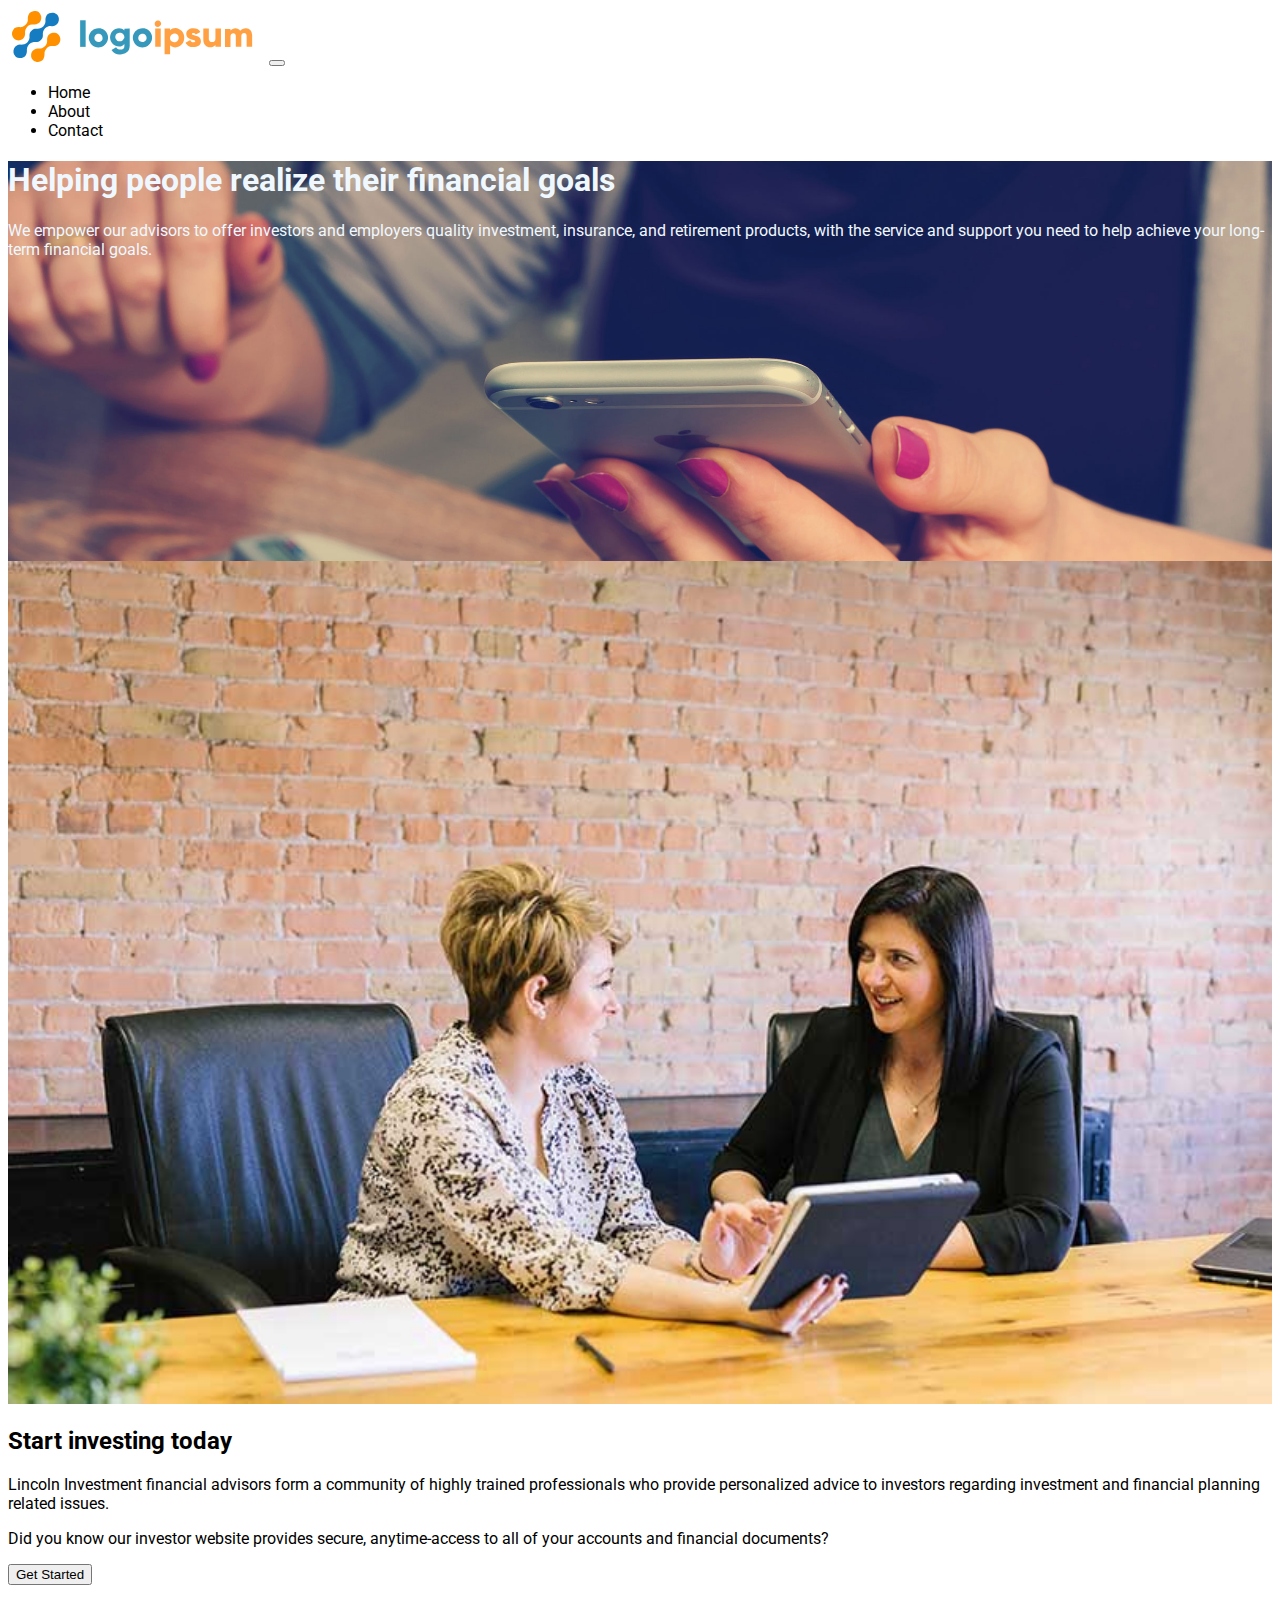
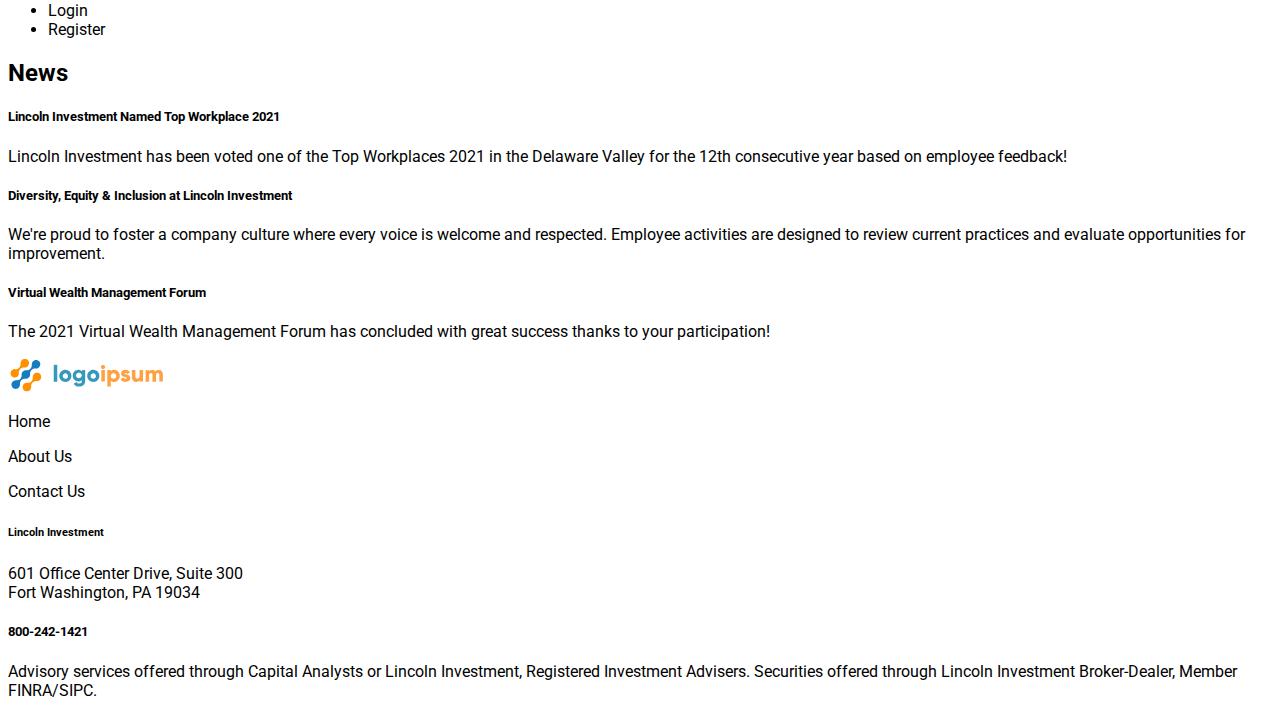
<file: index.html>
<!doctype html>
<html lang="en" class="h-100">

<head>
  <meta charset="utf-8">
  <meta name="viewport" content="width=device-width, initial-scale=1">
  <title>Lincoln Investment UI Test - Home</title>
  <link href="https://cdn.jsdelivr.net/npm/bootstrap@5.2.0-beta1/dist/css/bootstrap.min.css" rel="stylesheet"
    integrity="sha384-0evHe/X+R7YkIZDRvuzKMRqM+OrBnVFBL6DOitfPri4tjfHxaWutUpFmBp4vmVor" crossorigin="anonymous">
  <link rel="stylesheet" href="assets/css/styles.css">
</head>

<body class="d-flex flex-column h-100">

  <app-header></app-header>

  <div class="container-fluid homebackground">
    <div class="row align-items-start p-3">
      <div class="col-sm-8">
        <h1>Helping people realize their financial goals </h1>
        <p>We empower our advisors to offer investors and employers quality investment, insurance, and retirement
          products, with the service and support you need to help achieve your long-term financial goals.</p>
      </div>
      <div class="col-sm-4">
      </div>
    </div>
  </div>
  <div class="container">
    <div class="row">
      <div class="col-md-4 mt-5"><img class="page-image" src="assets/images/home-tn.jpg"></div>
      <div class="col-md-8 mt-5">
        <h2>Start investing today</h2>
        <p>Lincoln Investment financial advisors form a community of highly trained professionals who provide
          personalized
          advice
          to investors regarding investment and financial planning related issues.</p>
        <p>Did you know our investor website provides secure, anytime-access to all of your accounts and financial
          documents?
        </p>
        <div class="dropdown">
          <button class="btn btn-secondary dropdown-toggle" type="button" id="dropdownMenuButton1"
            data-bs-toggle="dropdown" aria-expanded="false">
            Get Started
          </button>
          <ul class="dropdown-menu" aria-labelledby="dropdownMenuButton1">
            <li><a class="dropdown-item" href="#">Login</a></li>
            <li><a class="dropdown-item" href="#">Register</a></li>
          </ul>
        </div>
      </div>
    </div>
    <div class="row">
      <div class="col-sm-12 mt-5">
        <h2>News</h2>
      </div>
    </div>
    <div class="row mb-5">
      <div class="col-md-4 d-flex mb-3">
        <div class="card">
          <div class="card-body">
            <h5 class="card-title">Lincoln Investment Named Top Workplace 2021</h5>
            <p class="card-text">Lincoln Investment has been voted one of the Top Workplaces 2021 in the Delaware Valley
              for the 12th
              consecutive year based on employee feedback!</p>
          </div>
        </div>
      </div>
      <div class="col-md-4 d-flex mb-3">
        <div class="card">
          <div class="card-body">
            <h5 class="card-title">Diversity, Equity & Inclusion at Lincoln Investment</h5>
            <p class="card-text">We're proud to foster a company culture where every voice is welcome and respected.
              Employee activities are
              designed to review current practices and evaluate opportunities for improvement.</p>
          </div>
        </div>
      </div>
      <div class="col-md-4 d-flex mb-3">
        <div class="card">
          <div class="card-body">
            <h5 class="card-title">Virtual Wealth Management Forum</h5>
            <p class="card-text">The 2021 Virtual Wealth Management Forum has concluded with great success thanks to
              your participation!</p>
          </div>
        </div>
      </div>
    </div>
  </div>

  <app-footer></app-footer>

  <script src="custom-elements.js"></script>
  <script src="https://cdn.jsdelivr.net/npm/bootstrap@5.0.2/dist/js/bootstrap.bundle.min.js"
    integrity="sha384-MrcW6ZMFYlzcLA8Nl+NtUVF0sA7MsXsP1UyJoMp4YLEuNSfAP+JcXn/tWtIaxVXM"
    crossorigin="anonymous"></script>
</body>

</html>
</file>
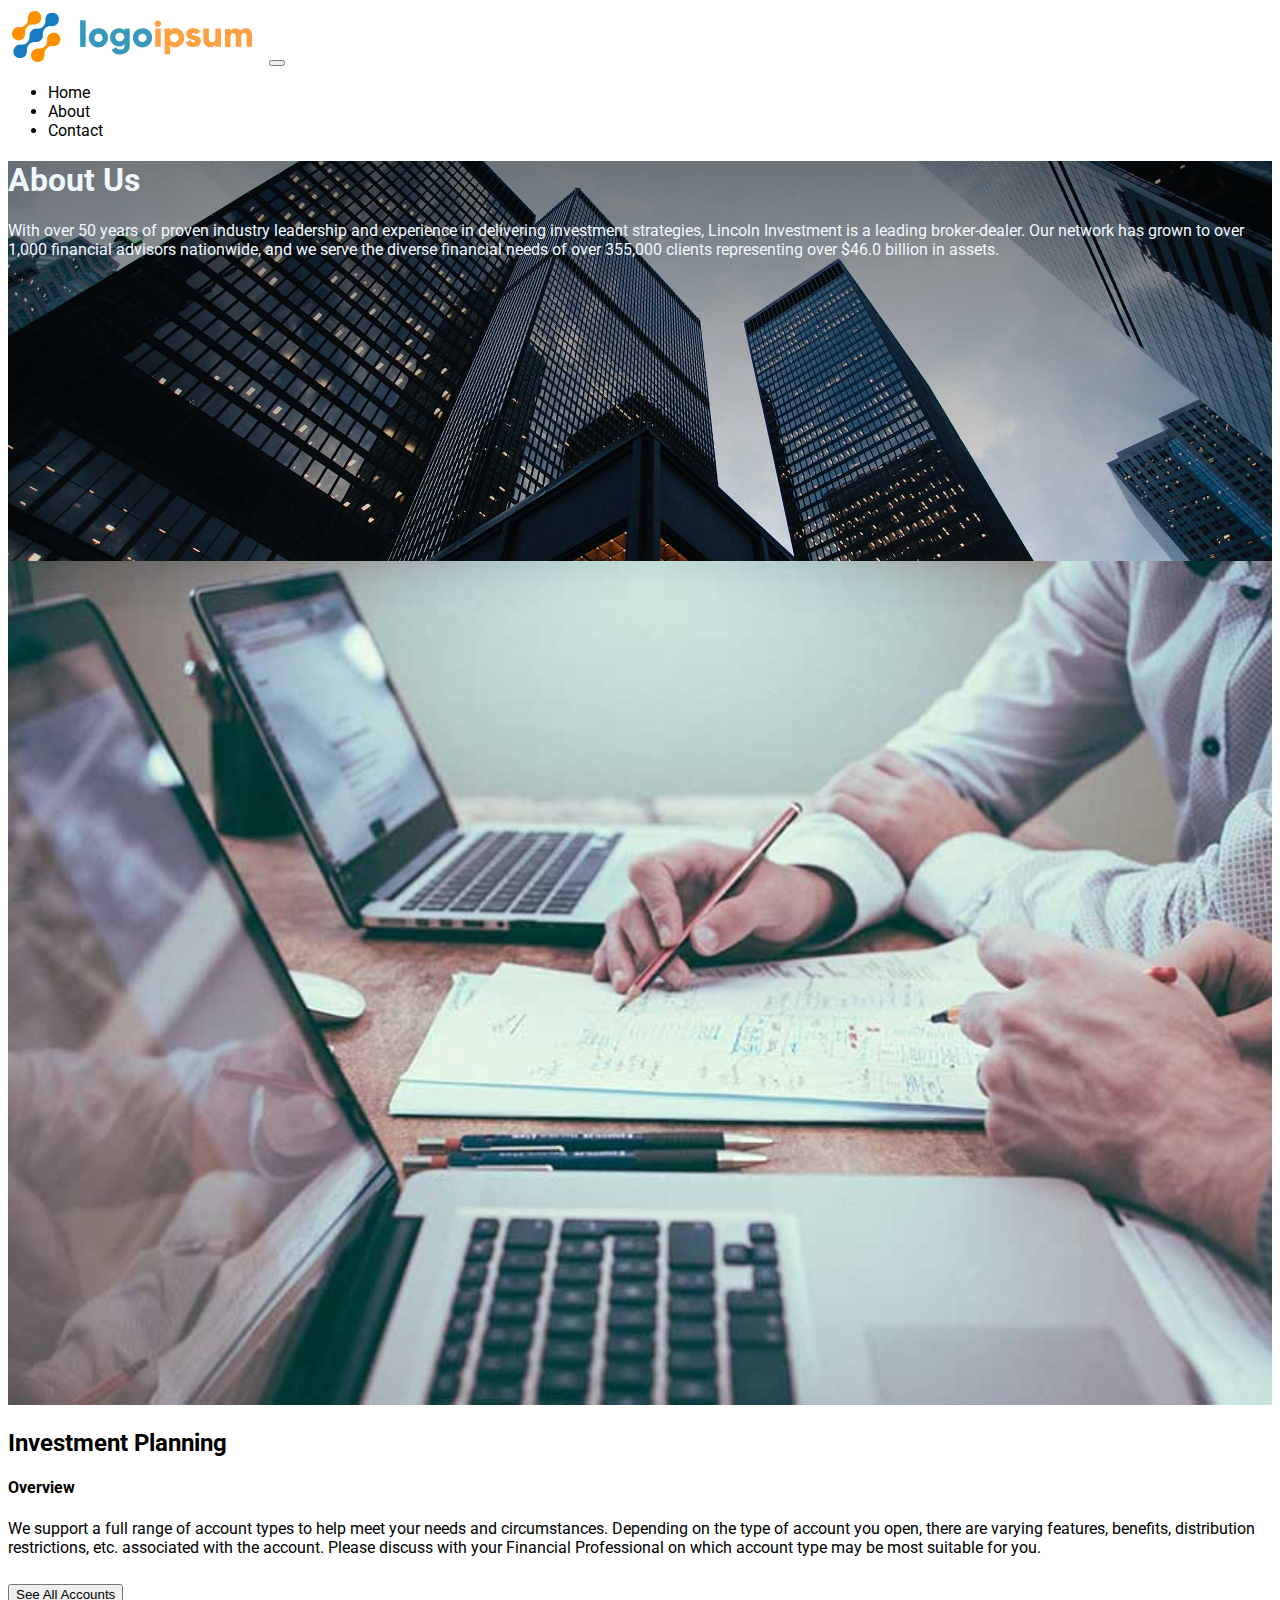
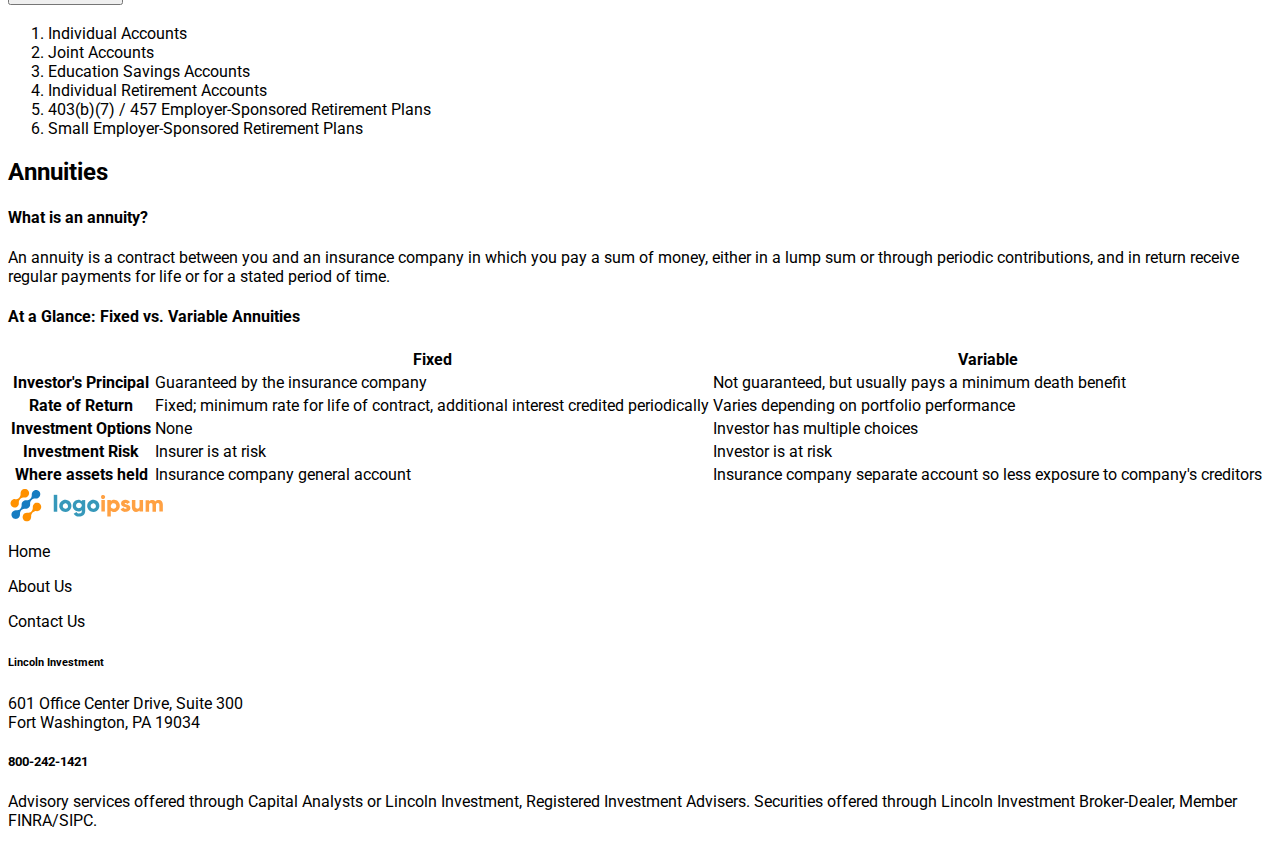
<file: about.html>
<!doctype html>
<html lang="en">

<head>
  <meta charset="utf-8">
  <meta name="viewport" content="width=device-width, initial-scale=1">
  <title>Lincoln Investment UI Test - About</title>
  <link href="https://cdn.jsdelivr.net/npm/bootstrap@5.2.0-beta1/dist/css/bootstrap.min.css" rel="stylesheet"
    integrity="sha384-0evHe/X+R7YkIZDRvuzKMRqM+OrBnVFBL6DOitfPri4tjfHxaWutUpFmBp4vmVor" crossorigin="anonymous">
  <link rel="stylesheet" href="assets/css/styles.css">
</head>


<body>

  <app-header></app-header>

  <div class="container-fluid aboutbackground">
    <div class="row align-items-start p-3">
      <div class="col-sm-8">
        <h1>About Us </h1>
        <p>With over 50 years of proven industry leadership and experience in delivering investment strategies, Lincoln
          Investment is a leading broker-dealer. Our network has grown to over 1,000 financial advisors nationwide, and
          we serve
          the diverse financial needs of over 355,000 clients representing over $46.0 billion in assets.</p>
      </div>
      <div class="col-sm-4">
      </div>
    </div>
  </div>
  <div class="container">
    <div class="row">
      <div class="col-md-4 mt-5"><img class="page-image" src="assets/images/about-tn.jpg"></div>
      <div class="col-md-8 mt-5">

        <h2>Investment Planning</h2>
        <h4>Overview</h4>
        <p>We support a full range of account types to help meet your needs and circumstances. Depending on the type of
          account you open, there are varying features, benefits, distribution restrictions, etc. associated with the
          account. Please discuss with your Financial Professional on which account type may be most suitable for you.
        </p>

        <div class="accordion" id="accordionExample">
          <div class="accordion-item">
            <h2 class="accordion-header" id="headingOne">
              <button class="accordion-button" type="button" data-bs-toggle="collapse" data-bs-target="#collapseOne"
                aria-expanded="true" aria-controls="collapseOne">
                See All Accounts
              </button>
            </h2>
            <div id="collapseOne" class="accordion-collapse collapse" aria-labelledby="headingOne"
              data-bs-parent="#accordionExample">
              <div class="accordion-body">
                <ol>
                  <li>Individual Accounts</li>
                  <li>Joint Accounts</li>
                  <li>Education Savings Accounts</li>
                  <li>Individual Retirement Accounts</li>
                  <li>403(b)(7) / 457 Employer-Sponsored Retirement Plans</li>
                  <li>Small Employer-Sponsored Retirement Plans</li>
                </ol>
              </div>
            </div>
          </div>
        </div>
      </div>
    </div>
    <div class="row mt-5">
      <div class="col">
        <h2>Annuities</h2>
        <h4>What is an annuity?</h4>
        <p>An annuity is a contract between you and an insurance company in which you pay a sum of money, either in a
          lump sum or through periodic contributions, and in return receive regular payments for life or for a stated
          period of time.
        </p>
      </div>
    </div>
    <div class="row mt-5">
      <div class="col">
        <h4>At a Glance: Fixed vs. Variable Annuities</h4>
      </div>
    </div>

    <table class="table">
      <thead>
        <tr>
          <th scope="col"></th>
          <th scope="col">Fixed</th>
          <th scope="col">Variable</th>
        </tr>
      </thead>
      <tbody>
        <tr>
          <th scope="row">Investor's Principal</th>
          <td>Guaranteed by the insurance company</td>
          <td>Not guaranteed, but usually pays a minimum death benefit</td>
        </tr>
        <tr>
          <th scope="row">Rate of Return</th>
          <td>Fixed; minimum rate for life of contract, additional interest credited periodically</td>
          <td>Varies depending on portfolio performance</td>
        </tr>
        <tr>
          <th scope="row">Investment Options</th>
          <td>None</td>
          <td>Investor has multiple choices</td>
        </tr>
        <tr>
          <th scope="row">Investment Risk</th>
          <td>Insurer is at risk</td>
          <td>Investor is at risk</td>
        </tr>
        <tr>
          <th scope="row">Where assets held</th>
          <td>Insurance company general account</td>
          <td>Insurance company separate account so less exposure to company's creditors</td>
        </tr>
      </tbody>
    </table>
  </div>

  <app-footer></app-footer>

  <script src="custom-elements.js"></script>
  <script src="https://cdn.jsdelivr.net/npm/bootstrap@5.0.2/dist/js/bootstrap.bundle.min.js"
    integrity="sha384-MrcW6ZMFYlzcLA8Nl+NtUVF0sA7MsXsP1UyJoMp4YLEuNSfAP+JcXn/tWtIaxVXM"
    crossorigin="anonymous"></script>
</body>

</html>
</file>
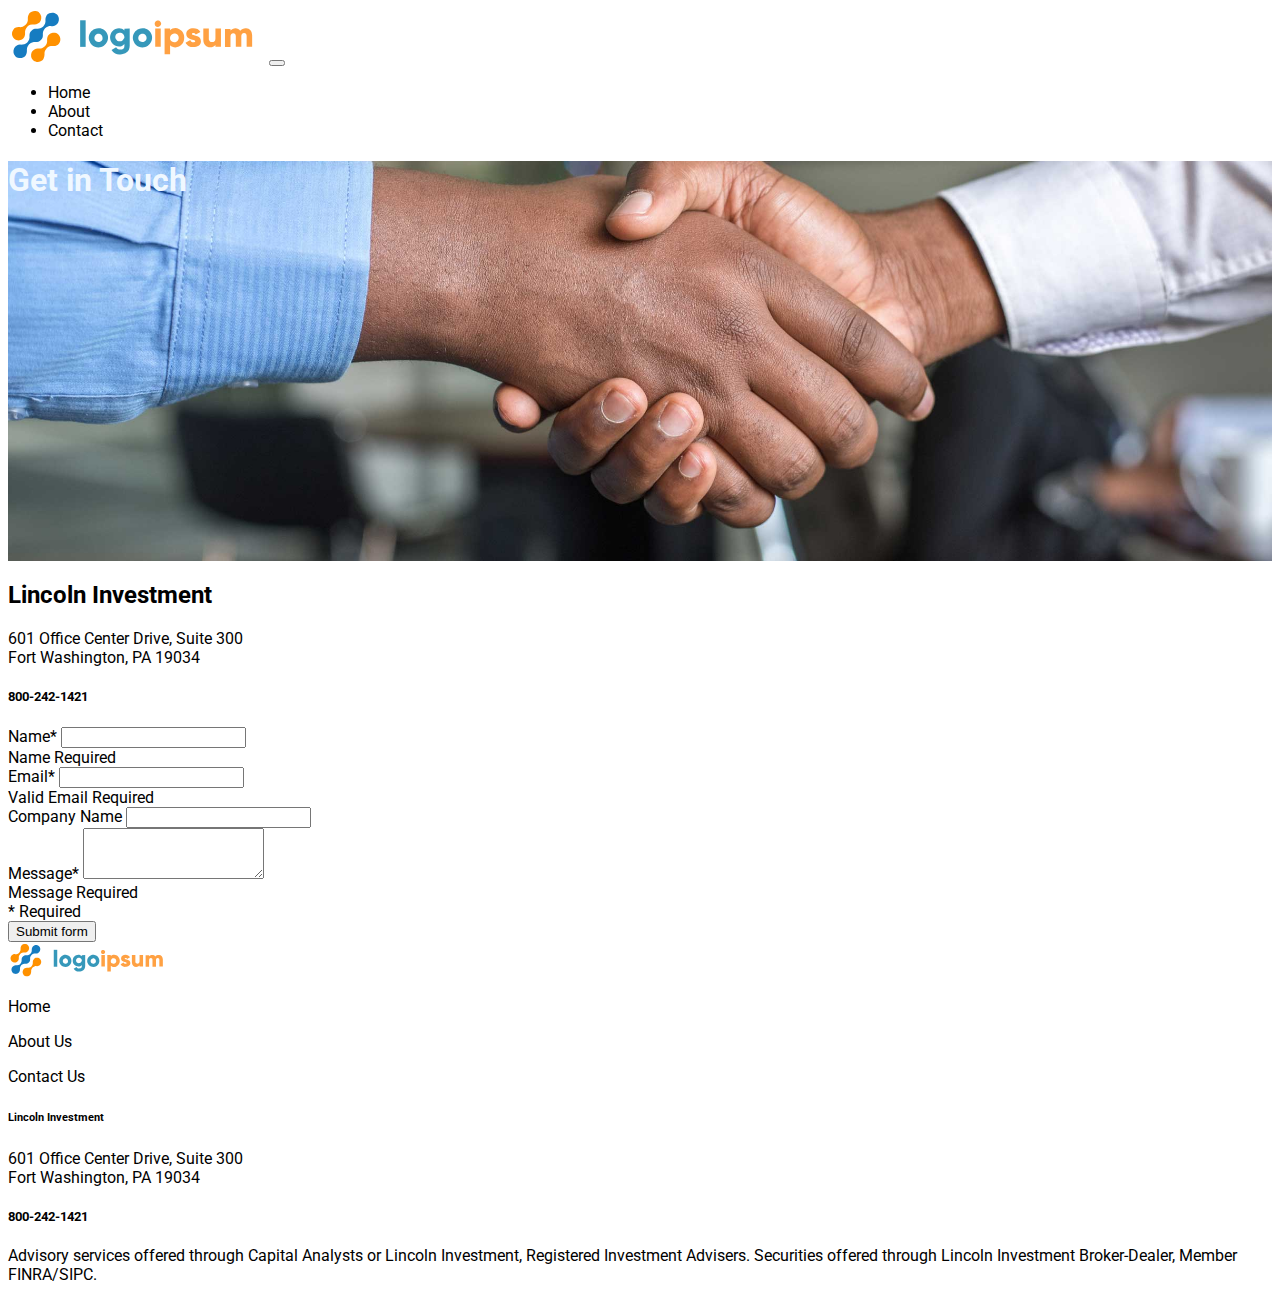
<file: contact.html>
<!doctype html>
<html lang="en" class="h-100">

<head>
  <meta charset="utf-8">
  <meta name="viewport" content="width=device-width, initial-scale=1">
  <title>Lincoln Investment UI Test - Contact</title>
  <link href="https://cdn.jsdelivr.net/npm/bootstrap@5.2.0-beta1/dist/css/bootstrap.min.css" rel="stylesheet"
    integrity="sha384-0evHe/X+R7YkIZDRvuzKMRqM+OrBnVFBL6DOitfPri4tjfHxaWutUpFmBp4vmVor" crossorigin="anonymous">
  <link rel="stylesheet" href="assets/css/styles.css">
</head>

<body>

  <app-header></app-header>

  <div class="container-fluid contactbackground">
    <div class="row align-items-start p-3">
      <div class="col-sm-8">
        <h1>Get in Touch </h1>
      </div>
      <div class="col-sm-4">
      </div>
    </div>
  </div>
  <div class="container">
    <div class="row mt-5">
      <div class="col-md-5 mb-3">
        <h2>Lincoln Investment</h2>
        <p>601 Office Center Drive, Suite 300<br />
          Fort Washington, PA 19034</p>
        <h5>800-242-1421</h5>
      </div>
      <div class="col-md-7 mb-5">
        <form class="row g-3 needs-validation" novalidate>
          <div class="col-md-12">
            <label for="validationCustom01" class="form-label">Name*</label>
            <input type="text" class="form-control" id="validationCustom01" required>
            <div class="invalid-feedback">
              Name Required
            </div>
          </div>
          <div class="col-md-12">
            <label for="validationCustomUsername" class="form-label">Email*</label>
            <input type="email" class="form-control" id="validationCustomUsername" required>
            <div class="invalid-feedback">
              Valid Email Required
            </div>
          </div>
          <div class="col-md-12">
            <label for="validationCustom03" class="form-label">Company Name</label>
            <input type="text" class="form-control" id="validationCustom03" placeholder="">
          </div>
          <div class="col-md-12">
            <label for="validationCustom04" class="form-label">Message*</label>
            <textarea class="form-control" id="validationCustom04" required rows="3"></textarea>
            <div class="invalid-feedback">
              Message Required
            </div>
          </div>
          <div class="col-md-12 text-end">* Required</div>
          <div class="col-12">
            <button class="btn btn-primary" type="submit" onSubmit="validForm()">Submit form</button>
          </div>
        </form>
      </div>
    </div>
  </div>

  <app-footer></app-footer>

  <script src="custom-elements.js"></script>
  <script src="https://cdn.jsdelivr.net/npm/bootstrap@5.0.2/dist/js/bootstrap.bundle.min.js"
    integrity="sha384-MrcW6ZMFYlzcLA8Nl+NtUVF0sA7MsXsP1UyJoMp4YLEuNSfAP+JcXn/tWtIaxVXM"
    crossorigin="anonymous"></script>
  <script src="validate.js"></script>
</body>

</html>
</file>
<file: assets/css/styles.css>
@import url('https://fonts.googleapis.com/css2?family=Roboto:wght@300&display=swap');

body {
    font-family: "Roboto", sans-serif;
}

body a {
    text-decoration: none;
    color: black;

}



.homebackground {
    background-image: url("../images/home-bk.jpg");
    width: 100%;
    min-height: 400px;
    background-size: cover;
    color: aliceblue;

}

.aboutbackground {
    background-image: url("../images/about-bk.jpg");
    width: 100%;
    min-height: 400px;
    background-size: cover;
    background-position: center;
    color: aliceblue;

}



.contactbackground {
    background-image: url("../images/contact-bk.jpg");
    width: 100%;
    min-height: 400px;
    background-size: cover;
    background-position: center;
    color: aliceblue;

}

.page-image {
    width: 100%;
    background-size: contain;
}
</file>
